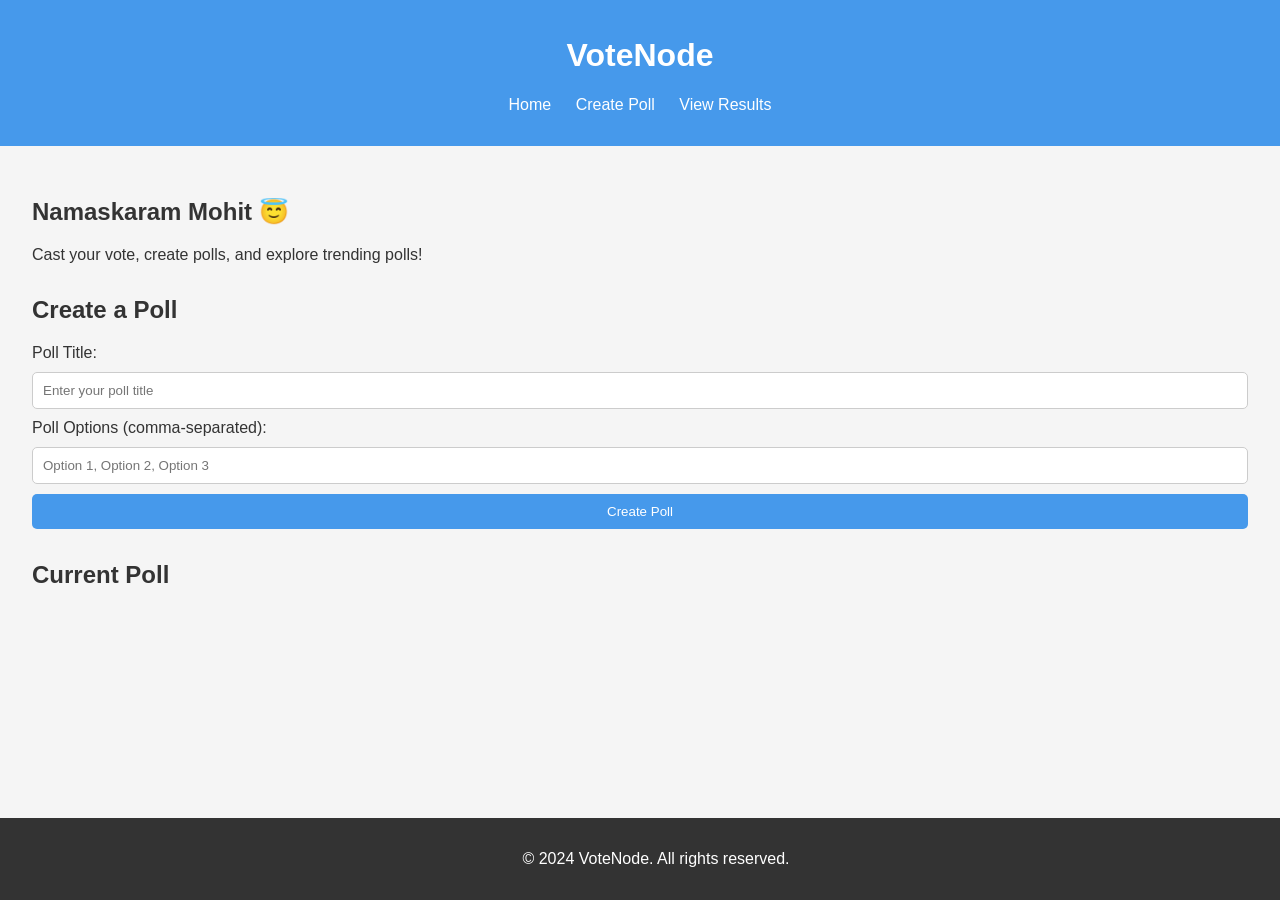
<file: Mini_Project/index.html>
<!DOCTYPE html>
<html lang="en">
<head>
    <meta charset="UTF-8">
    <meta name="viewport" content="width=device-width, initial-scale=1.0">
    <title>VoteNode - Lite</title>
    <link rel="stylesheet" href="styles.css">
</head>
<body>
    <header>
        <h1>VoteNode</h1>
        <nav>
            <ul>
                <li><a href="#home">Home</a></li>
                <li><a href="#create-poll">Create Poll</a></li>
                <li><a href="#view-results">View Results</a></li>
            </ul>
        </nav>
    </header>

    <main>
        <section id="home">
            <h2>Namaskaram Mohit &#128519</h2>
            <p>Cast your vote, create polls, and explore trending polls!</p>
        </section>

        <section id="create-poll">
            <h2>Create a Poll</h2>
            <form id="poll-form">
                <label for="poll-title">Poll Title:</label>
                <input type="text" id="poll-title" placeholder="Enter your poll title" required>

                <label for="poll-options">Poll Options (comma-separated):</label>
                <input type="text" id="poll-options" placeholder="Option 1, Option 2, Option 3" required>

                <button type="submit">Create Poll</button>
            </form>
            <p id="poll-created-message"></p>
        </section>

        <section id="view-results">
            <h2>Current Poll</h2>
            <div id="poll-container"></div>
        </section>
    </main>

    <footer>
        <p>© 2024 VoteNode. All rights reserved.</p>
    </footer>

    <script src="script.js"></script>
</body>
</html>
</file>
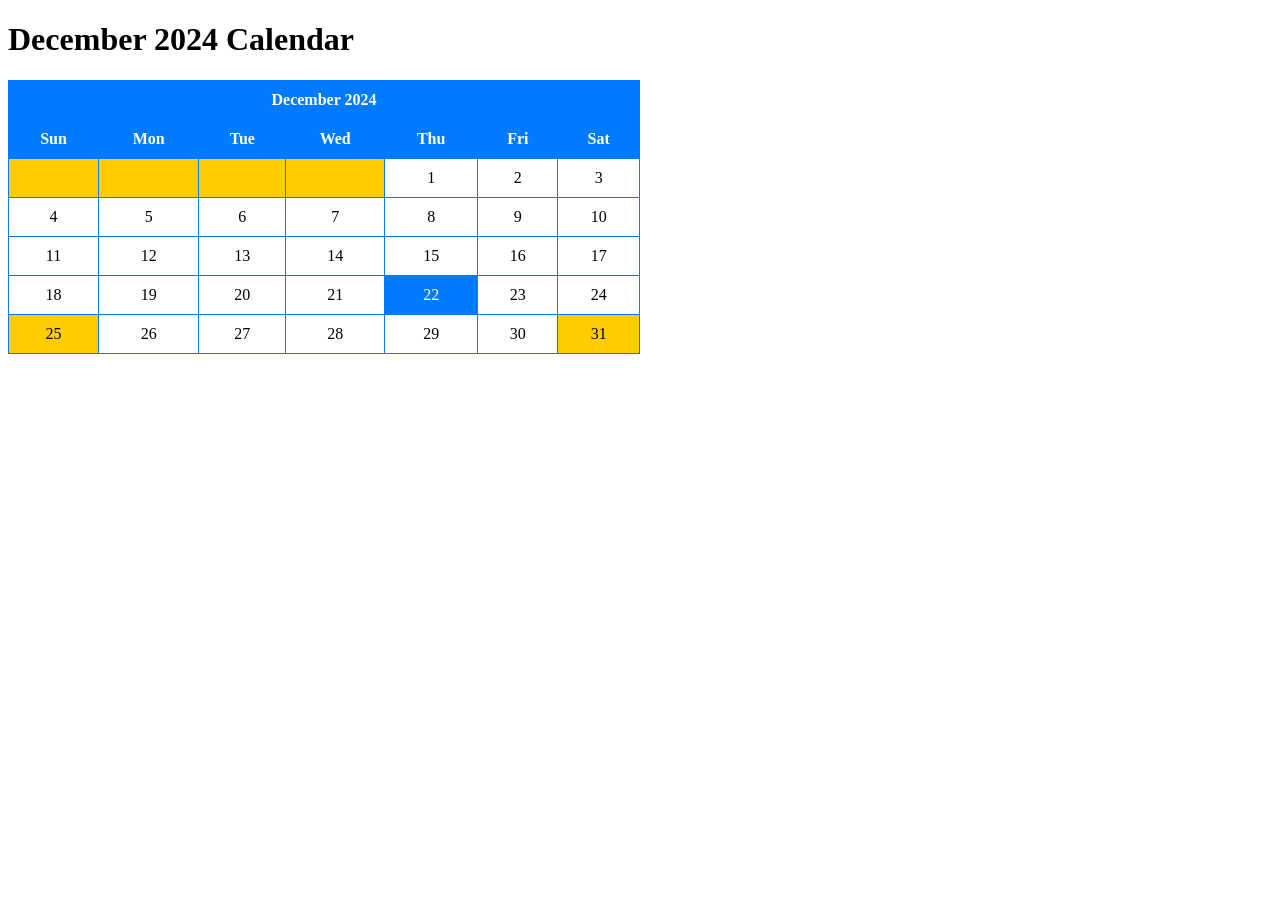
<file: calendar.html>
<!DOCTYPE html>
<html lang="en">
<head>
    <meta charset="UTF-8">
    <meta name="viewport" content="width=device-width, initial-scale=1.0">
    <title>Calendar</title>
    <style>
        table {
            border-collapse: collapse;
            width: 50%;
            text-align: center;
        }
        th, td {
            border: 1px solid #007bff;
            padding: 10px;
        }
        th {
            background-color: #007bff;
            color: white;
        }
        .highlight {
            background-color: #ffcc00;
        }
        .special-day {
            background-color: #007bff;
            color: white;
        }
    </style>
</head>
<body>

<h1>December 2024 Calendar</h1>

<table cellspacing="21" cellpadding="21">
    <tr>
        <th colspan="7">December 2024</th>
    </tr>
    <tr>
        <th>Sun</th>
        <th>Mon</th>
        <th>Tue</th>
        <th>Wed</th>
        <th>Thu</th>
        <th>Fri</th>
        <th>Sat</th>
    </tr>
    <tr>
        <td class="highlight"></td>
        <td class="highlight"></td>
        <td class="highlight"></td>
        <td class="highlight"></td>
        <td>1</td>
        <td>2</td>
        <td>3</td>
    </tr>
    <tr>
        <td>4</td>
        <td>5</td>
        <td>6</td>
        <td>7</td>
        <td>8</td>
        <td>9</td>
        <td>10</td>
    </tr>
    <tr>
        <td>11</td>
        <td>12</td>
        <td>13</td>
        <td>14</td>
        <td>15</td>
        <td>16</td>
        <td>17</td>
    </tr>
    <tr>
        <td>18</td>
        <td>19</td>
        <td>20</td>
        <td>21</td>
        <td class="special-day">22</td>
        <td>23</td>
        <td>24</td>
    </tr>
    <tr>
        <td class="highlight">25</td>
        <td>26</td>
        <td>27</td>
        <td>28</td>
        <td>29</td>
        <td>30</td>
        <td class="highlight">31</td>
    </tr>
</table>

</body>
</html>
</file>
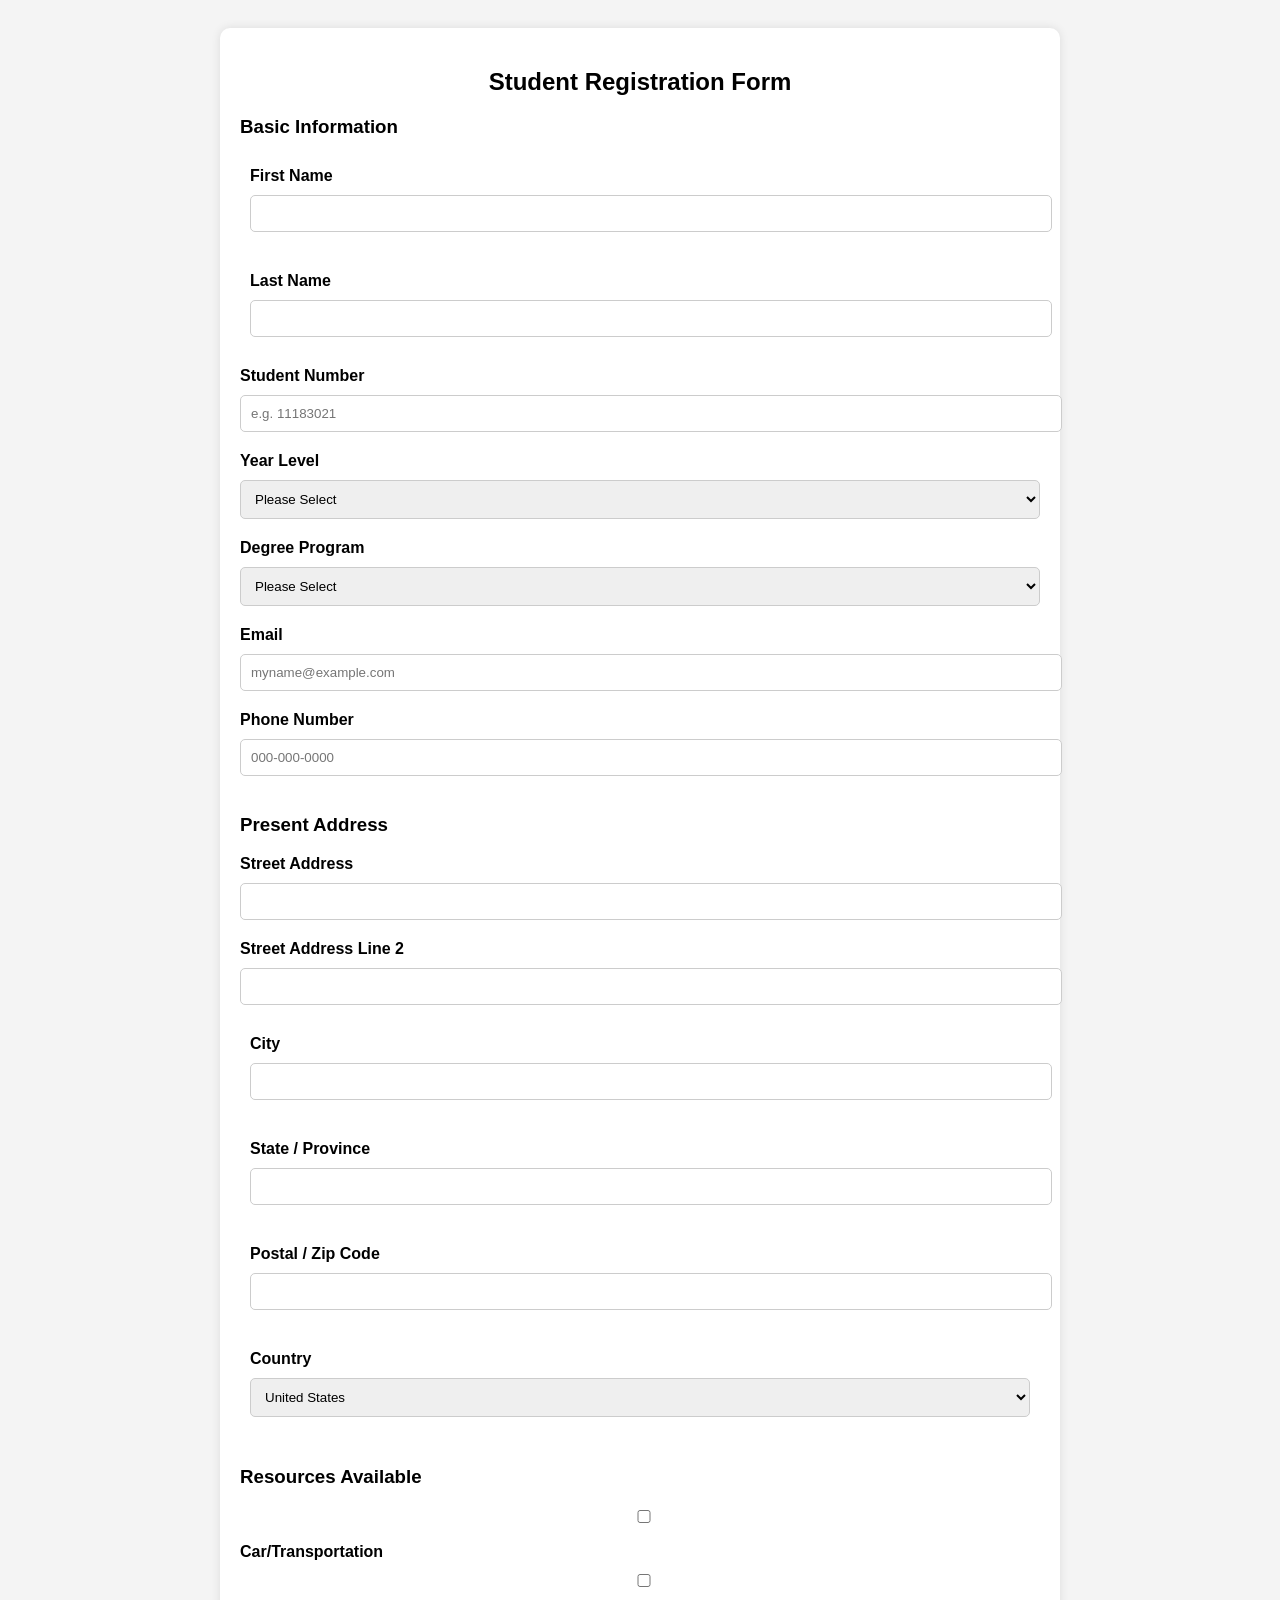
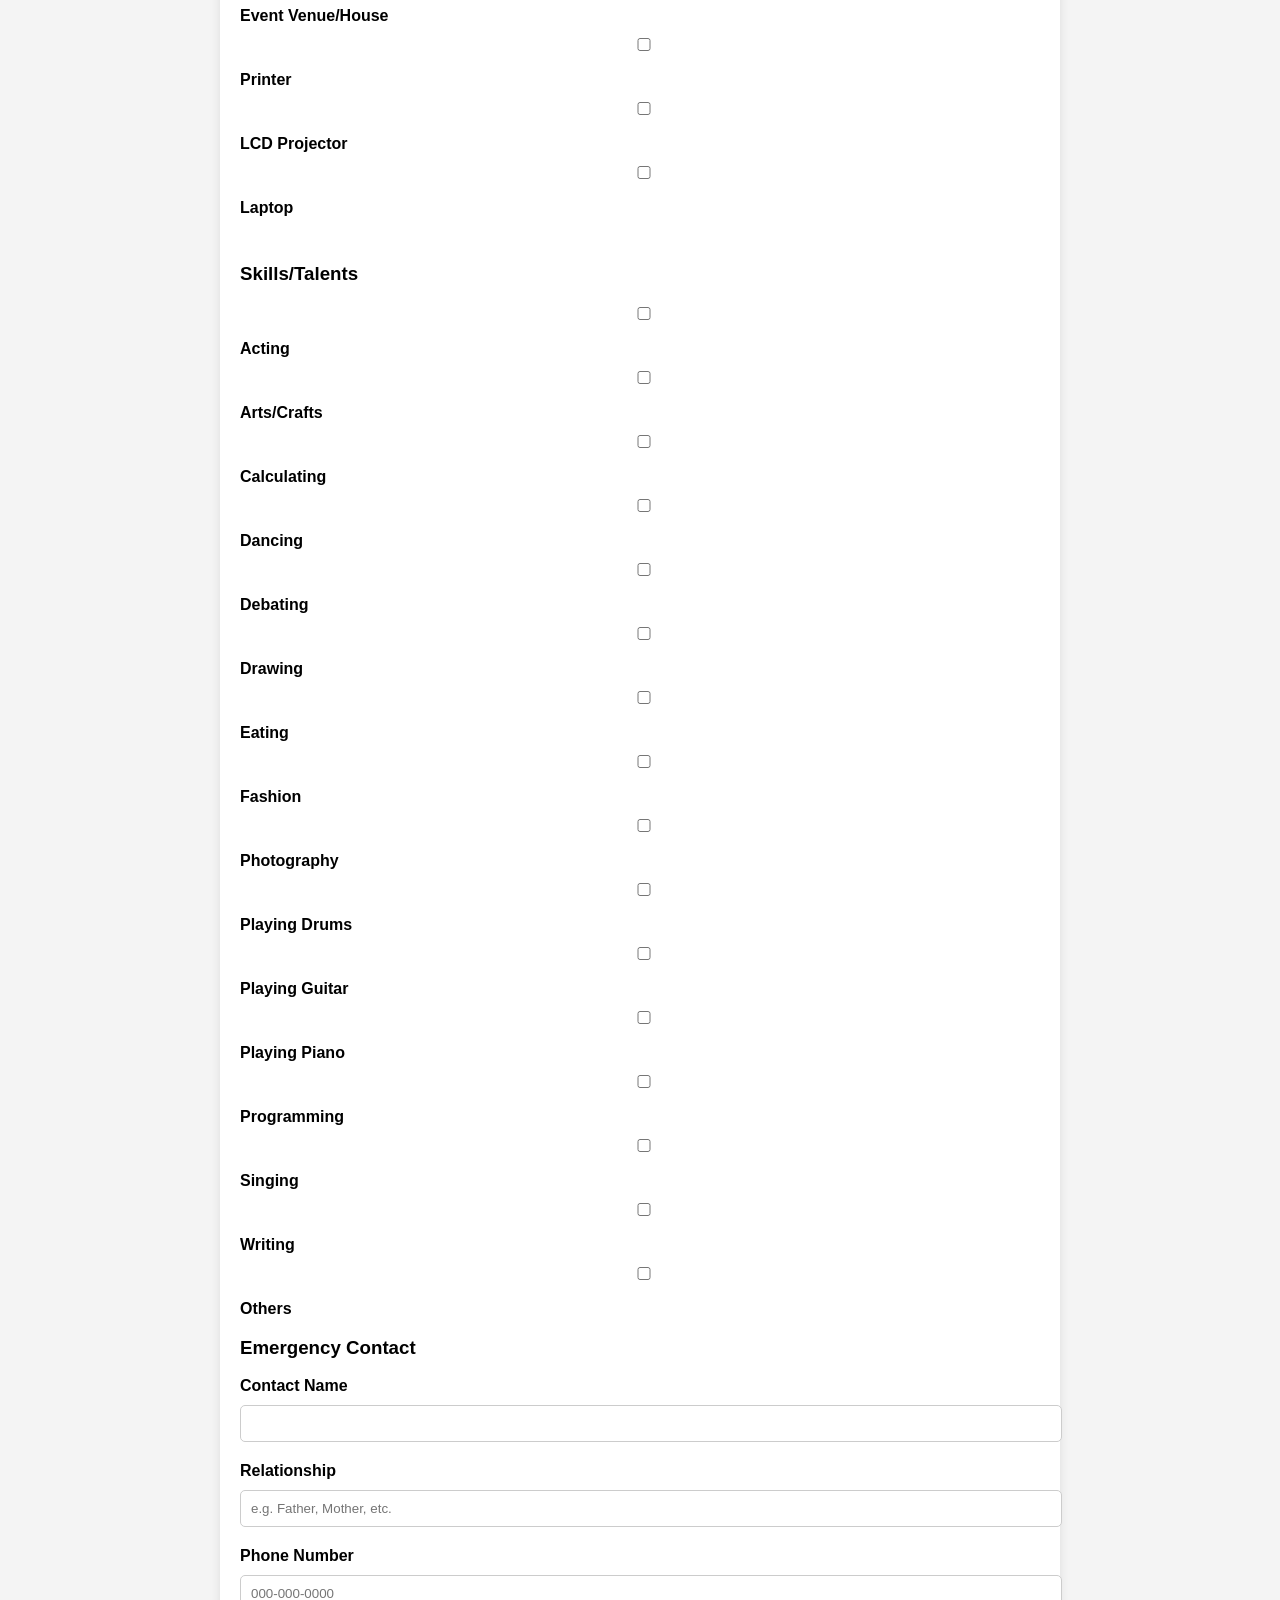
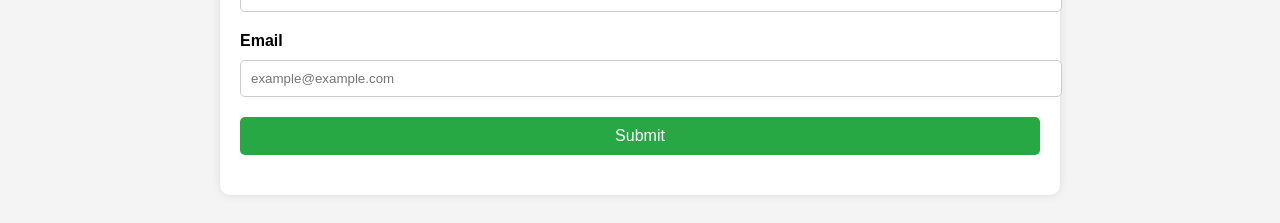
<file: Detailed_form.html>
<!DOCTYPE html>
<html lang="en">
<head>
    <meta charset="UTF-8">
    <meta name="viewport" content="width=device-width, initial-scale=1.0">
    <title>Student Registration Form</title>
    <style>
        body {
            font-family: Arial, sans-serif;
            background-color: #f4f4f4;
            padding: 20px;
        }
        .container {
            max-width: 800px;
            margin: 0 auto;
            background-color: #fff;
            padding: 20px;
            border-radius: 10px;
            box-shadow: 0 0 10px rgba(0, 0, 0, 0.1);
        }
        h2 {
            text-align: center;
            margin-bottom: 20px;
        }
        label {
            display: block;
            margin-bottom: 10px;
            font-weight: bold;
        }
        input, select, textarea {
            width: 100%;
            padding: 10px;
            margin-bottom: 20px;
            border: 1px solid #ccc;
            border-radius: 5px;
        }
        input[type="submit"] {
            background-color: #28a745;
            color: white;
            border: none;
            cursor: pointer;
            font-size: 16px;
        }
        input[type="submit"]:hover {
            background-color: #218838;
        }
        .row {
            display: flex;
            flex-wrap: wrap;
        }
        .col {
            flex: 50%;
            padding: 10px;
        }
        .col-full {
            flex: 100%;
            padding: 10px;
        }
    </style>
</head>
<body>

<div class="container">
    <h2>Student Registration Form</h2>

    <form action="#" method="post">
        <h3>Basic Information</h3>
        <div class="row">
            <div class="col">
                <label for="fname">First Name</label>
                <input type="text" id="fname" name="fname" required>
            </div>
            <div class="col">
                <label for="lname">Last Name</label>
                <input type="text" id="lname" name="lname" required>
            </div>
        </div>

        <label for="student-number">Student Number</label>
        <input type="text" id="student-number" name="student-number" placeholder="e.g. 11183021" required>

        <label for="year-level">Year Level</label>
        <select id="year-level" name="year-level" required>
            <option value="">Please Select</option>
            <option value="1">Year 1</option>
            <option value="2">Year 2</option>
            <option value="3">Year 3</option>
            <option value="4">Year 4</option>
        </select>

        <label for="degree">Degree Program</label>
        <select id="degree" name="degree" required>
            <option value="">Please Select</option>
        </select>

        <label for="email">Email</label>
        <input type="email" id="email" name="email" placeholder="myname@example.com" required>

        <label for="phone">Phone Number</label>
        <input type="text" id="phone" name="phone" placeholder="000-000-0000" required>

        <h3>Present Address</h3>
        <label for="street1">Street Address</label>
        <input type="text" id="street1" name="street1" required>

        <label for="street2">Street Address Line 2</label>
        <input type="text" id="street2" name="street2">

        <div class="row">
            <div class="col">
                <label for="city">City</label>
                <input type="text" id="city" name="city" required>
            </div>
            <div class="col">
                <label for="state">State / Province</label>
                <input type="text" id="state" name="state" required>
            </div>
        </div>

        <div class="row">
            <div class="col">
                <label for="postal">Postal / Zip Code</label>
                <input type="text" id="postal" name="postal" required>
            </div>
            <div class="col">
                <label for="country">Country</label>
                <select id="country" name="country" required>
                    <option value="United States">United States</option>
                </select>
            </div>
        </div>

         <h3>Resources Available</h3>
         <div class="checkbox-group">
             <label><input type="checkbox" name="resources" value="Car/Transportation"> Car/Transportation</label>
             <label><input type="checkbox" name="resources" value="Event Venue/House"> Event Venue/House</label>
             <label><input type="checkbox" name="resources" value="Printer"> Printer</label>
             <label><input type="checkbox" name="resources" value="LCD Projector"> LCD Projector</label>
             <label><input type="checkbox" name="resources" value="Laptop"> Laptop</label>
         </div><br>

         <h3>Skills/Talents</h3>
         <div class="checkbox-group">
             <label><input type="checkbox" name="skills" value="Acting"> Acting</label>
             <label><input type="checkbox" name="skills" value="Arts/Crafts"> Arts/Crafts</label>
             <label><input type="checkbox" name="skills" value="Calculating"> Calculating</label>
             <label><input type="checkbox" name="skills" value="Dancing"> Dancing</label>
             <label><input type="checkbox" name="skills" value="Debating"> Debating</label>
             <label><input type="checkbox" name="skills" value="Drawing"> Drawing</label>
             <label><input type="checkbox" name="skills" value="Eating"> Eating</label>
             <label><input type="checkbox" name="skills" value="Fashion"> Fashion</label>
             <label><input type="checkbox" name="skills" value="Photography"> Photography</label>
             <label><input type="checkbox" name="skills" value="Playing Drums"> Playing Drums</label>
             <label><input type="checkbox" name="skills" value="Playing Guitar"> Playing Guitar</label>
             <label><input type="checkbox" name="skills" value="Playing Piano"> Playing Piano</label>
             <label><input type="checkbox" name="skills" value="Programming"> Programming</label>
             <label><input type="checkbox" name="skills" value="Singing"> Singing</label>
             <label><input type="checkbox" name="skills" value="Writing"> Writing</label>
             <label><input type="checkbox" name="skills" value="Others"> Others</label>
         </div>

        <h3>Emergency Contact</h3>
        <label for="emergency-name">Contact Name</label>
        <input type="text" id="emergency-name" name="emergency-name" required>

        <label for="emergency-relationship">Relationship</label>
        <input type="text" id="emergency-relationship" name="emergency-relationship" placeholder="e.g. Father, Mother, etc." required>

        <label for="emergency-phone">Phone Number</label>
        <input type="text" id="emergency-phone" name="emergency-phone" placeholder="000-000-0000" required>

        <label for="emergency-email">Email</label>
        <input type="email" id="emergency-email" name="emergency-email" placeholder="example@example.com" required>

        <input type="submit" value="Submit">
    </form>
</div>

</body>
</html>
</file>
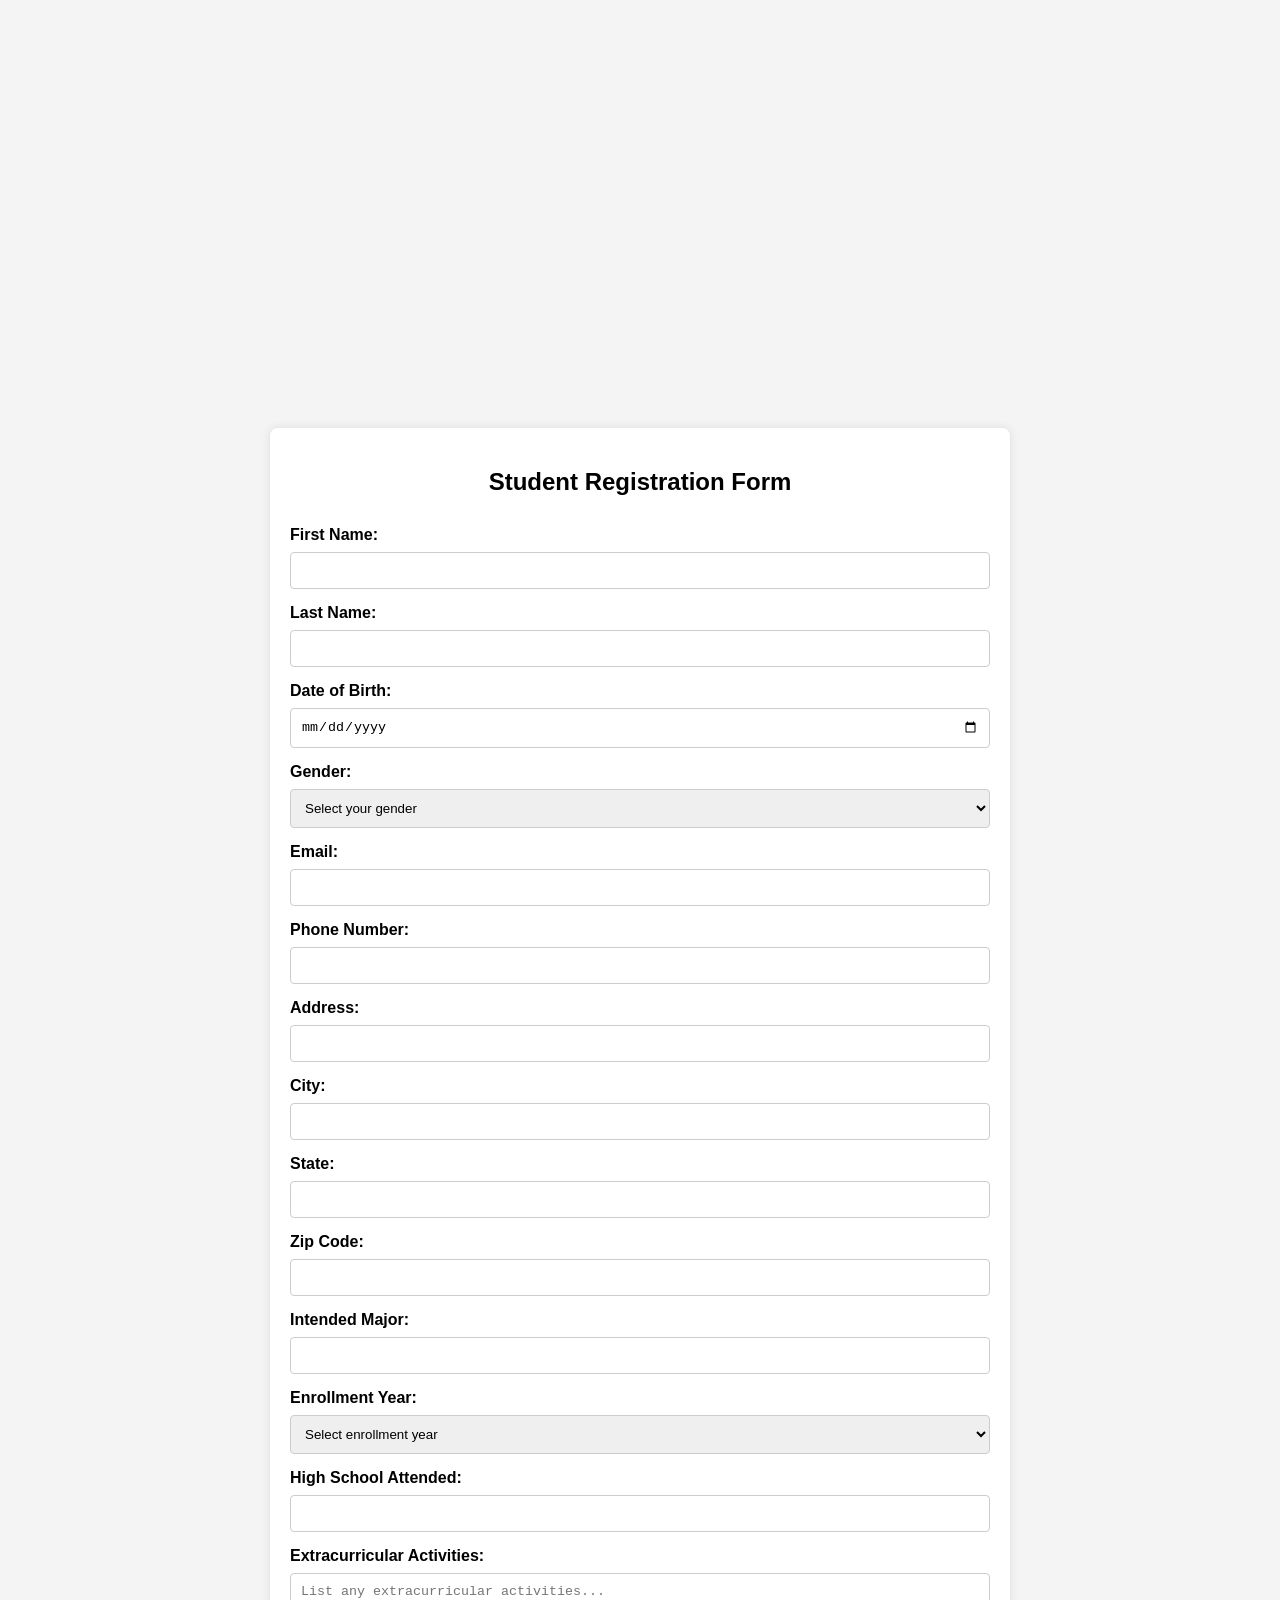
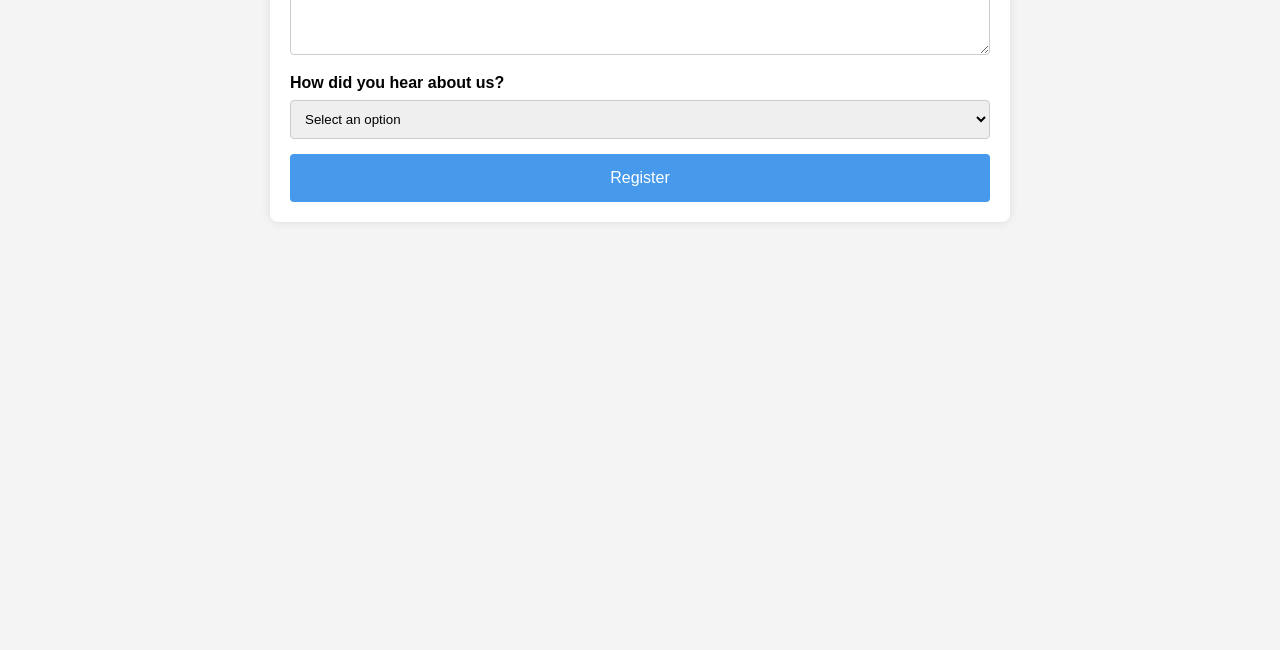
<file: Registration_form.html>
<!DOCTYPE html>
<html lang="en">
<head>
    <meta charset="UTF-8">
    <meta name="viewport" content="width=device-width, initial-scale=1.0">
    <title>Student Registration Form</title>
    <style>
        body {
            font-family: Arial, sans-serif;
            background-color: #f4f4f4;
            margin: 0;
            padding: 0;
            display: flex;
            justify-content: center;
            align-items: center;
            height: 250vh;
        }
        .registration-form {
            background-color: #fff;
            padding: 20px;
            border-radius: 8px;
            box-shadow: 0 0 10px rgba(0, 0, 0, 0.1);
            width: 90%;
            max-width: 700px;
            margin: 20px;
        }
        .registration-form h2 {
            text-align: center;
            margin-bottom: 30px;
        }
        .registration-form label {
            display: block;
            margin-bottom: 8px;
            font-weight: bold;
        }
        .registration-form input,
        .registration-form select,
        .registration-form textarea {
            width: 100%;
            padding: 10px;
            margin-bottom: 15px;
            border: 1px solid #ccc;
            border-radius: 4px;
            box-sizing: border-box;
        }
        .registration-form textarea {
            resize: vertical;
        }
        .registration-form button {
            width: 100%;
            padding: 15px;
            background-color: #4699eb;
            color: white;
            border: none;
            border-radius: 4px;
            font-size: 16px;
            cursor: pointer;
        }
        .registration-form button:hover {
            background-color: #1980e5;
        }
    </style>
</head>
<body>

<div class="registration-form">
    <h2>Student Registration Form</h2>
    <form action="#" method="POST">
        <label for="first-name">First Name:</label>
        <input type="text" id="first-name" name="first-name" required>
        
        <label for="last-name">Last Name:</label>
        <input type="text" id="last-name" name="last-name" required>
        
        <label for="dob">Date of Birth:</label>
        <input type="date" id="dob" name="dob" required>
        
        <label for="gender">Gender:</label>
        <select id="gender" name="gender" required>
            <option value="">Select your gender</option>
            <option value="male">Male</option>
            <option value="female">Female</option>
            <option value="other">Other</option>
        </select>
        
        <label for="email">Email:</label>
        <input type="email" id="email" name="email" required>
        
        <label for="phone">Phone Number:</label>
        <input type="tel" id="phone" name="phone" required>
        
        <label for="address">Address:</label>
        <input type="text" id="address" name="address" required>
        
        <label for="city">City:</label>
        <input type="text" id="city" name="city" required>
        
        <label for="state">State:</label>
        <input type="text" id="state" name="state" required>
        
        <label for="zip">Zip Code:</label>
        <input type="text" id="zip" name="zip" required>
        
        <label for="major">Intended Major:</label>
        <input type="text" id="major" name="major" required>
        
        <label for="enrollment-year">Enrollment Year:</label>
        <select id="enrollment-year" name="enrollment-year" required>
            <option value="">Select enrollment year</option>
            <option value="2022">2022</option>
            <option value="2023">2023</option>
            <option value="2024">2024</option>
        </select>
        
        <label for="high-school">High School Attended:</label>
        <input type="text" id="high-school" name="high-school" required>
        
        <label for="activities">Extracurricular Activities:</label>
        <textarea id="activities" name="activities" rows="4" placeholder="List any extracurricular activities..."></textarea>
        
        <label for="referral">How did you hear about us?</label>
        <select id="referral" name="referral">
            <option value="">Select an option</option>
            <option value="internet">Internet</option>
            <option value="friend">Friend</option>
            <option value="advertisement">Advertisement</option>
        </select>

        <button type="submit">Register</button>
    </form>
</div>

</body>
</html>
</file>
<file: Mini_Project/styles.css>
body {
    font-family: Arial, sans-serif;
    margin: 0;
    padding: 0;
    background: #f5f5f5;
    color: #333;
}

header {
    background: #4699eb;
    color: white;
    padding: 1rem;
    text-align: center;
}

header nav ul {
    list-style: none;
    padding: 0;
}

header nav ul li {
    display: inline;
    margin: 0 10px;
}

header nav ul li a {
    color: white;
    text-decoration: none;
}

main {
    padding: 2rem;
}

section {
    margin-bottom: 2rem;
}

form {
    display: flex;
    flex-direction: column;
    gap: 10px;
}

input, button {
    padding: 10px;
    border: 1px solid #ccc;
    border-radius: 5px;
}

button {
    background: #4699eb;
    color: white;
    border: none;
    cursor: pointer;
}

button:hover {
    background: #357abd;
}

footer {
    background: #333;
    color: white;
    text-align: center;
    padding: 1rem;
    position: fixed;
    bottom: 0;
    width: 100%;
}
</file>
